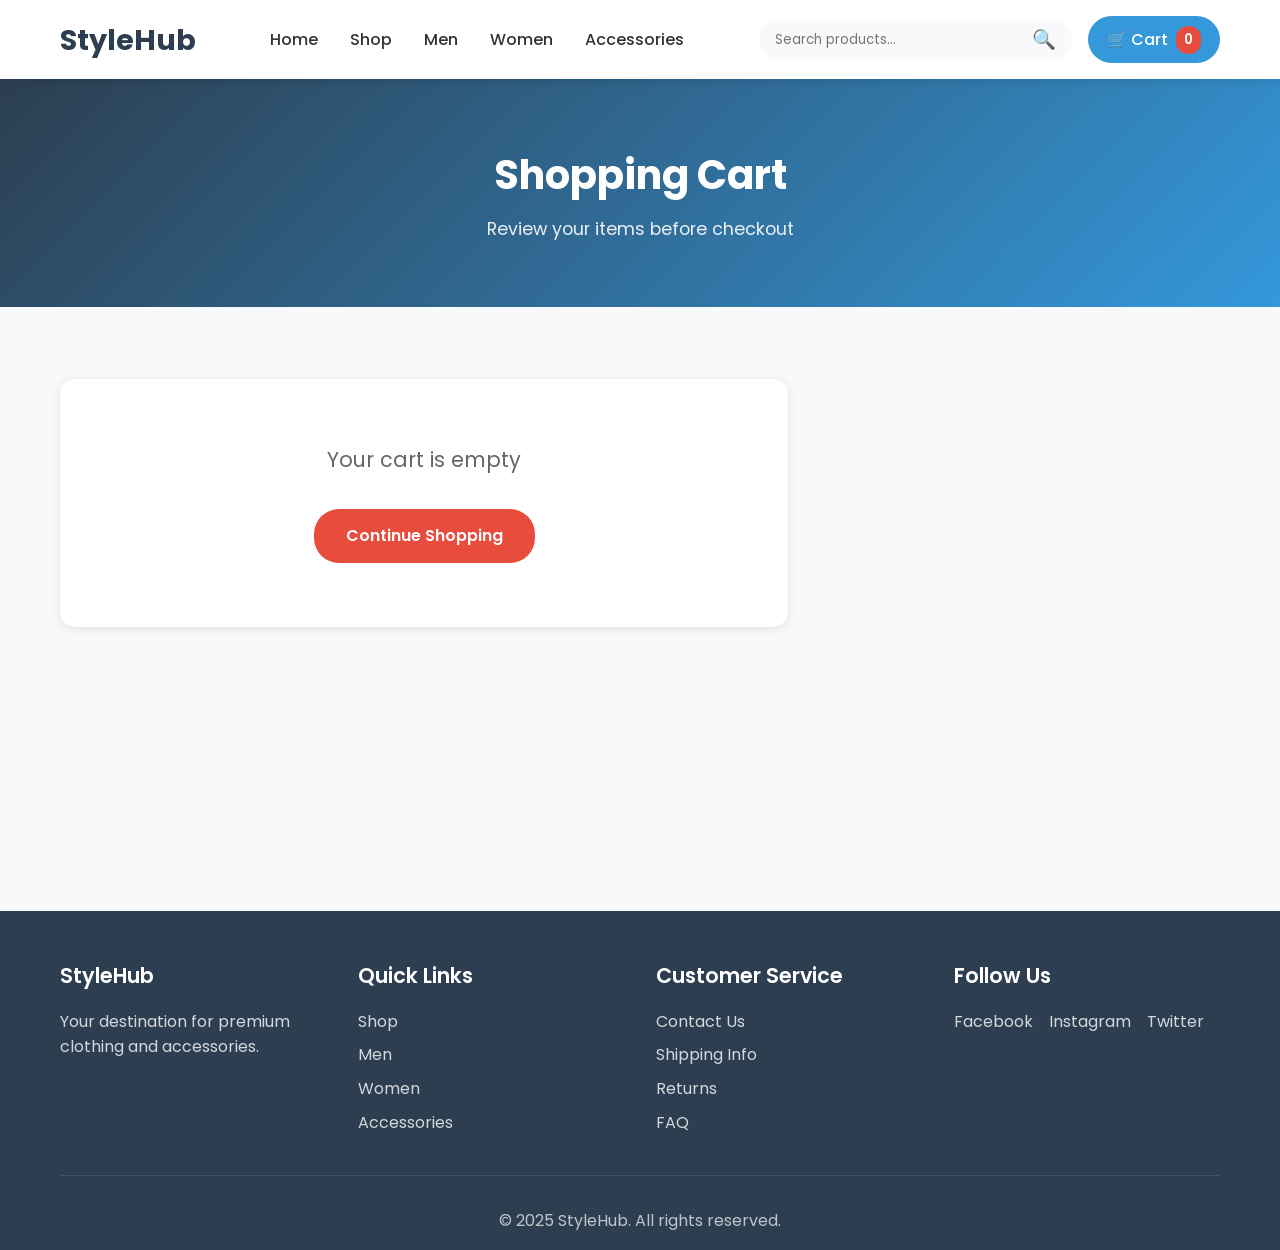
<file: cart.html>
<!DOCTYPE html>
<html lang="en">
<head>
  <meta charset="UTF-8">
  <meta name="viewport" content="width=device-width, initial-scale=1.0">
  <title>Shopping Cart - StyleHub</title>
  <link rel="preconnect" href="https://fonts.googleapis.com">
  <link rel="preconnect" href="https://fonts.gstatic.com" crossorigin>
  <link href="https://fonts.googleapis.com/css2?family=Poppins:wght@300;400;500;600;700&display=swap" rel="stylesheet">
  <link rel="stylesheet" href="style.css">
</head>
<body>
  <!-- Navigation -->
  <nav class="navbar">
    <div class="container">
      <div class="nav-wrapper">
        <a href="index.html" class="logo">StyleHub</a>
        <div class="nav-links">
          <a href="index.html" class="nav-link">Home</a>
          <a href="products.html" class="nav-link">Shop</a>
          <a href="products.html?category=men" class="nav-link">Men</a>
          <a href="products.html?category=women" class="nav-link">Women</a>
          <a href="products.html?category=accessories" class="nav-link">Accessories</a>
        </div>
        <div class="nav-actions">
          <div class="search-box">
            <input type="text" id="searchInput" placeholder="Search products...">
            <button class="search-btn">🔍</button>
          </div>
          <a href="cart.html" class="cart-btn active">
            🛒 Cart <span class="cart-count" id="cartCount">0</span>
          </a>
        </div>
        <button class="mobile-menu-btn" id="mobileMenuBtn">☰</button>
      </div>
    </div>
  </nav>

  <!-- Mobile Menu -->
  <div class="mobile-menu" id="mobileMenu">
    <a href="index.html" class="mobile-link">Home</a>
    <a href="products.html" class="mobile-link">Shop</a>
    <a href="products.html?category=men" class="mobile-link">Men</a>
    <a href="products.html?category=women" class="mobile-link">Women</a>
    <a href="products.html?category=accessories" class="mobile-link">Accessories</a>
    <a href="cart.html" class="mobile-link">Cart</a>
  </div>

  <!-- Page Header -->
  <section class="page-header">
    <div class="container">
      <h1 class="page-title">Shopping Cart</h1>
      <p class="page-subtitle">Review your items before checkout</p>
    </div>
  </section>

  <!-- Cart Section -->
  <section class="cart-section">
    <div class="container">
      <div class="cart-layout">
        <!-- Cart Items -->
        <div class="cart-items">
          <div id="cartItemsContainer">
            <!-- Cart items will be loaded here by JavaScript -->
          </div>
          
          <div class="empty-cart" id="emptyCart" style="display: none;">
            <p class="empty-cart-text">Your cart is empty</p>
            <a href="products.html" class="btn btn-primary">Continue Shopping</a>
          </div>
        </div>

        <!-- Cart Summary -->
        <div class="cart-summary" id="cartSummary" style="display: none;">
          <h3 class="summary-title">Order Summary</h3>
          
          <div class="summary-row">
            <span>Subtotal:</span>
            <span id="subtotal">$0.00</span>
          </div>
          
          <div class="summary-row">
            <span>Shipping:</span>
            <span id="shipping">$0.00</span>
          </div>
          
          <div class="summary-row">
            <span>Tax (10%):</span>
            <span id="tax">$0.00</span>
          </div>
          
          <div class="summary-divider"></div>
          
          <div class="summary-row summary-total">
            <span>Total:</span>
            <span id="total">$0.00</span>
          </div>
          
          <a href="checkout.html" class="btn btn-primary btn-block">Proceed to Checkout</a>
          <a href="products.html" class="btn btn-secondary btn-block">Continue Shopping</a>
        </div>
      </div>
    </div>
  </section>

  <!-- Footer -->
  <footer class="footer">
    <div class="container">
      <div class="footer-grid">
        <div class="footer-col">
          <h4 class="footer-title">StyleHub</h4>
          <p class="footer-text">Your destination for premium clothing and accessories.</p>
        </div>
        <div class="footer-col">
          <h4 class="footer-title">Quick Links</h4>
          <ul class="footer-links">
            <li><a href="products.html">Shop</a></li>
            <li><a href="products.html?category=men">Men</a></li>
            <li><a href="products.html?category=women">Women</a></li>
            <li><a href="products.html?category=accessories">Accessories</a></li>
          </ul>
        </div>
        <div class="footer-col">
          <h4 class="footer-title">Customer Service</h4>
          <ul class="footer-links">
            <li><a href="#">Contact Us</a></li>
            <li><a href="#">Shipping Info</a></li>
            <li><a href="#">Returns</a></li>
            <li><a href="#">FAQ</a></li>
          </ul>
        </div>
        <div class="footer-col">
          <h4 class="footer-title">Follow Us</h4>
          <div class="social-links">
            <a href="#" class="social-link">Facebook</a>
            <a href="#" class="social-link">Instagram</a>
            <a href="#" class="social-link">Twitter</a>
          </div>
        </div>
      </div>
      <div class="footer-bottom">
        <p>&copy; 2025 StyleHub. All rights reserved.</p>
      </div>
    </div>
  </footer>

  <script src="products-data.js"></script>
  <script src="script.js"></script>
</body>
</html>
</file>
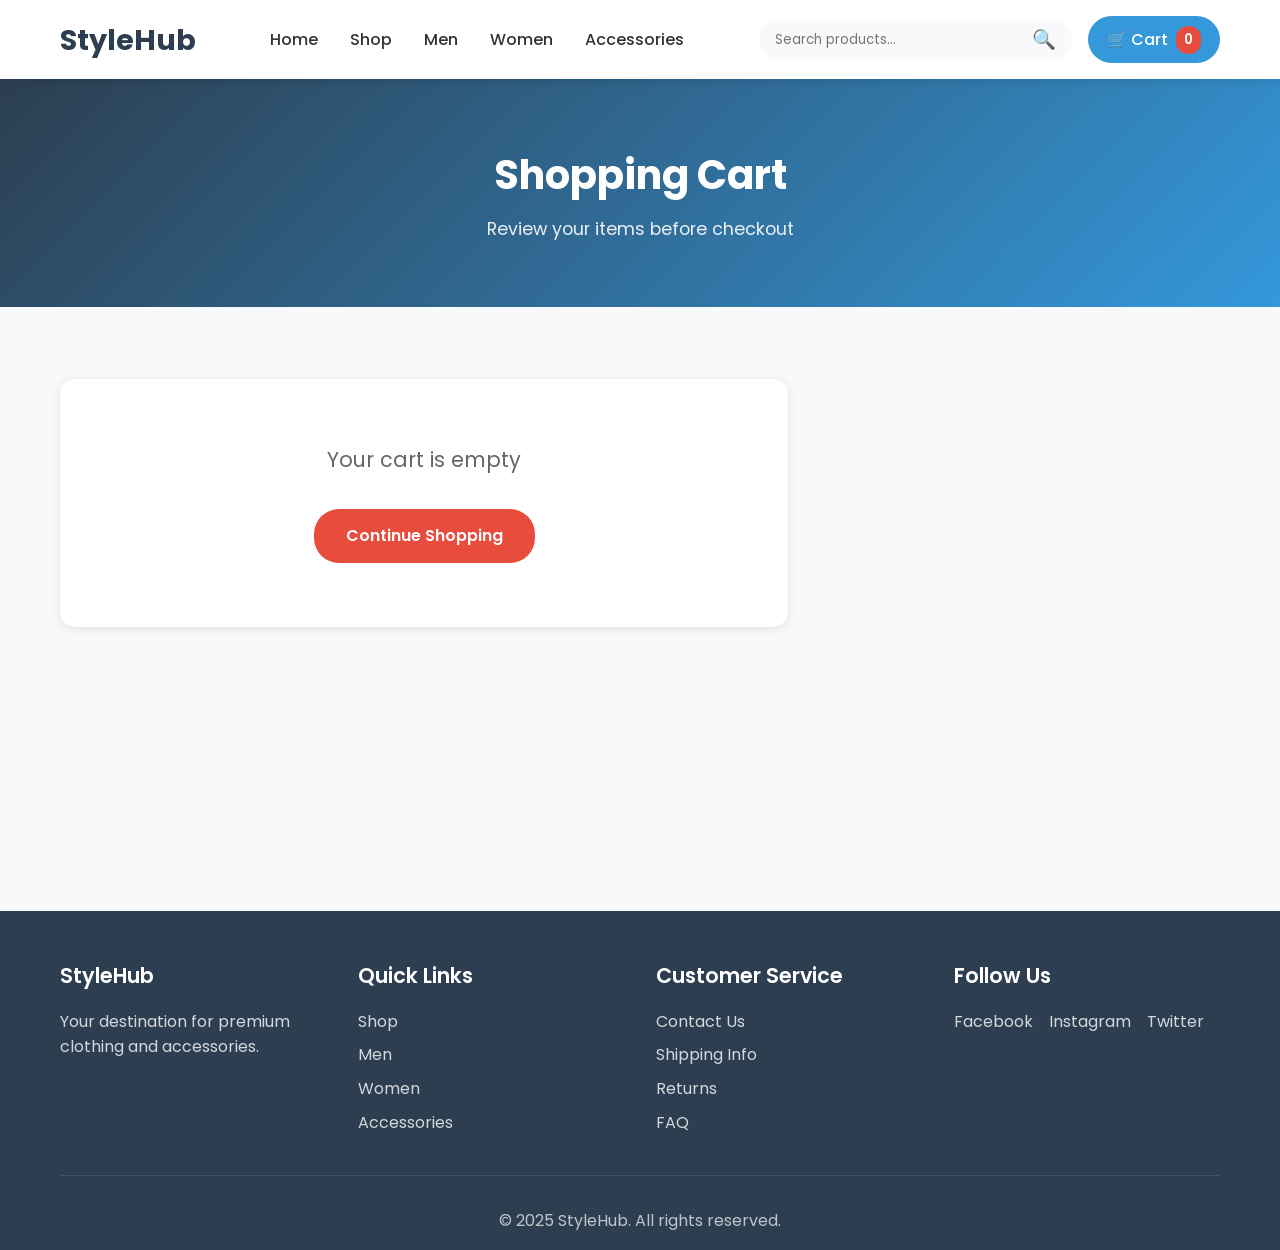
<file: checkout.html>
<!DOCTYPE html>
<html lang="en">
<head>
  <meta charset="UTF-8">
  <meta name="viewport" content="width=device-width, initial-scale=1.0">
  <title>Checkout - StyleHub</title>
  <link rel="preconnect" href="https://fonts.googleapis.com">
  <link rel="preconnect" href="https://fonts.gstatic.com" crossorigin>
  <link href="https://fonts.googleapis.com/css2?family=Poppins:wght@300;400;500;600;700&display=swap" rel="stylesheet">
  <link rel="stylesheet" href="style.css">
</head>
<body>
  <!-- Navigation -->
  <nav class="navbar">
    <div class="container">
      <div class="nav-wrapper">
        <a href="index.html" class="logo">StyleHub</a>
        <div class="nav-links">
          <a href="index.html" class="nav-link">Home</a>
          <a href="products.html" class="nav-link">Shop</a>
          <a href="products.html?category=men" class="nav-link">Men</a>
          <a href="products.html?category=women" class="nav-link">Women</a>
          <a href="products.html?category=accessories" class="nav-link">Accessories</a>
        </div>
        <div class="nav-actions">
          <div class="search-box">
            <input type="text" id="searchInput" placeholder="Search products...">
            <button class="search-btn">🔍</button>
          </div>
          <a href="cart.html" class="cart-btn">
            🛒 Cart <span class="cart-count" id="cartCount">0</span>
          </a>
        </div>
        <button class="mobile-menu-btn" id="mobileMenuBtn">☰</button>
      </div>
    </div>
  </nav>

  <!-- Mobile Menu -->
  <div class="mobile-menu" id="mobileMenu">
    <a href="index.html" class="mobile-link">Home</a>
    <a href="products.html" class="mobile-link">Shop</a>
    <a href="products.html?category=men" class="mobile-link">Men</a>
    <a href="products.html?category=women" class="mobile-link">Women</a>
    <a href="products.html?category=accessories" class="mobile-link">Accessories</a>
    <a href="cart.html" class="mobile-link">Cart</a>
  </div>

  <!-- Page Header -->
  <section class="page-header">
    <div class="container">
      <h1 class="page-title">Checkout</h1>
      <p class="page-subtitle">Complete your order</p>
    </div>
  </section>

  <!-- Checkout Section -->
  <section class="checkout-section">
    <div class="container">
      <div class="checkout-layout">
        <!-- Checkout Form -->
        <div class="checkout-form">
          <form id="checkoutForm">
            <!-- Shipping Information -->
            <div class="form-section">
              <h3 class="form-section-title">Shipping Information</h3>
              
              <div class="form-row">
                <div class="form-group">
                  <label for="firstName">First Name *</label>
                  <input type="text" id="firstName" name="firstName" required>
                </div>
                <div class="form-group">
                  <label for="lastName">Last Name *</label>
                  <input type="text" id="lastName" name="lastName" required>
                </div>
              </div>

              <div class="form-group">
                <label for="email">Email Address *</label>
                <input type="email" id="email" name="email" required>
              </div>

              <div class="form-group">
                <label for="phone">Phone Number *</label>
                <input type="tel" id="phone" name="phone" required>
              </div>

              <div class="form-group">
                <label for="address">Street Address *</label>
                <input type="text" id="address" name="address" required>
              </div>

              <div class="form-row">
                <div class="form-group">
                  <label for="city">City *</label>
                  <input type="text" id="city" name="city" required>
                </div>
                <div class="form-group">
                  <label for="state">State/Province *</label>
                  <input type="text" id="state" name="state" required>
                </div>
              </div>

              <div class="form-row">
                <div class="form-group">
                  <label for="zipCode">ZIP/Postal Code *</label>
                  <input type="text" id="zipCode" name="zipCode" required>
                </div>
                <div class="form-group">
                  <label for="country">Country *</label>
                  <input type="text" id="country" name="country" required>
                </div>
              </div>
            </div>

            <!-- Payment Information -->
            <div class="form-section">
              <h3 class="form-section-title">Payment Information</h3>
              
              <div class="form-group">
                <label for="cardName">Name on Card *</label>
                <input type="text" id="cardName" name="cardName" required>
              </div>

              <div class="form-group">
                <label for="cardNumber">Card Number *</label>
                <input type="text" id="cardNumber" name="cardNumber" placeholder="1234 5678 9012 3456" required>
              </div>

              <div class="form-row">
                <div class="form-group">
                  <label for="expiry">Expiry Date *</label>
                  <input type="text" id="expiry" name="expiry" placeholder="MM/YY" required>
                </div>
                <div class="form-group">
                  <label for="cvv">CVV *</label>
                  <input type="text" id="cvv" name="cvv" placeholder="123" required>
                </div>
              </div>
            </div>

            <button type="submit" class="btn btn-primary btn-block">Place Order</button>
          </form>
        </div>

        <!-- Order Summary -->
        <div class="checkout-summary">
          <h3 class="summary-title">Order Summary</h3>
          
          <div class="checkout-items" id="checkoutItems">
            <!-- Order items will be loaded here by JavaScript -->
          </div>

          <div class="summary-divider"></div>
          
          <div class="summary-row">
            <span>Subtotal:</span>
            <span id="checkoutSubtotal">$0.00</span>
          </div>
          
          <div class="summary-row">
            <span>Shipping:</span>
            <span id="checkoutShipping">$0.00</span>
          </div>
          
          <div class="summary-row">
            <span>Tax (10%):</span>
            <span id="checkoutTax">$0.00</span>
          </div>
          
          <div class="summary-divider"></div>
          
          <div class="summary-row summary-total">
            <span>Total:</span>
            <span id="checkoutTotal">$0.00</span>
          </div>
        </div>
      </div>
    </div>
  </section>

  <!-- Success Modal -->
  <div class="modal" id="successModal">
    <div class="modal-content">
      <div class="modal-icon">✓</div>
      <h2 class="modal-title">Order Placed Successfully!</h2>
      <p class="modal-text">Thank you for your purchase. Your order has been confirmed.</p>
      <p class="modal-text">Order confirmation has been sent to your email.</p>
      <a href="index.html" class="btn btn-primary">Back to Home</a>
    </div>
  </div>

  <!-- Footer -->
  <footer class="footer">
    <div class="container">
      <div class="footer-grid">
        <div class="footer-col">
          <h4 class="footer-title">StyleHub</h4>
          <p class="footer-text">Your destination for premium clothing and accessories.</p>
        </div>
        <div class="footer-col">
          <h4 class="footer-title">Quick Links</h4>
          <ul class="footer-links">
            <li><a href="products.html">Shop</a></li>
            <li><a href="products.html?category=men">Men</a></li>
            <li><a href="products.html?category=women">Women</a></li>
            <li><a href="products.html?category=accessories">Accessories</a></li>
          </ul>
        </div>
        <div class="footer-col">
          <h4 class="footer-title">Customer Service</h4>
          <ul class="footer-links">
            <li><a href="#">Contact Us</a></li>
            <li><a href="#">Shipping Info</a></li>
            <li><a href="#">Returns</a></li>
            <li><a href="#">FAQ</a></li>
          </ul>
        </div>
        <div class="footer-col">
          <h4 class="footer-title">Follow Us</h4>
          <div class="social-links">
            <a href="#" class="social-link">Facebook</a>
            <a href="#" class="social-link">Instagram</a>
            <a href="#" class="social-link">Twitter</a>
          </div>
        </div>
      </div>
      <div class="footer-bottom">
        <p>&copy; 2025 StyleHub. All rights reserved.</p>
      </div>
    </div>
  </footer>

  <script src="products-data.js"></script>
  <script src="script.js"></script>
</body>
</html>
</file>
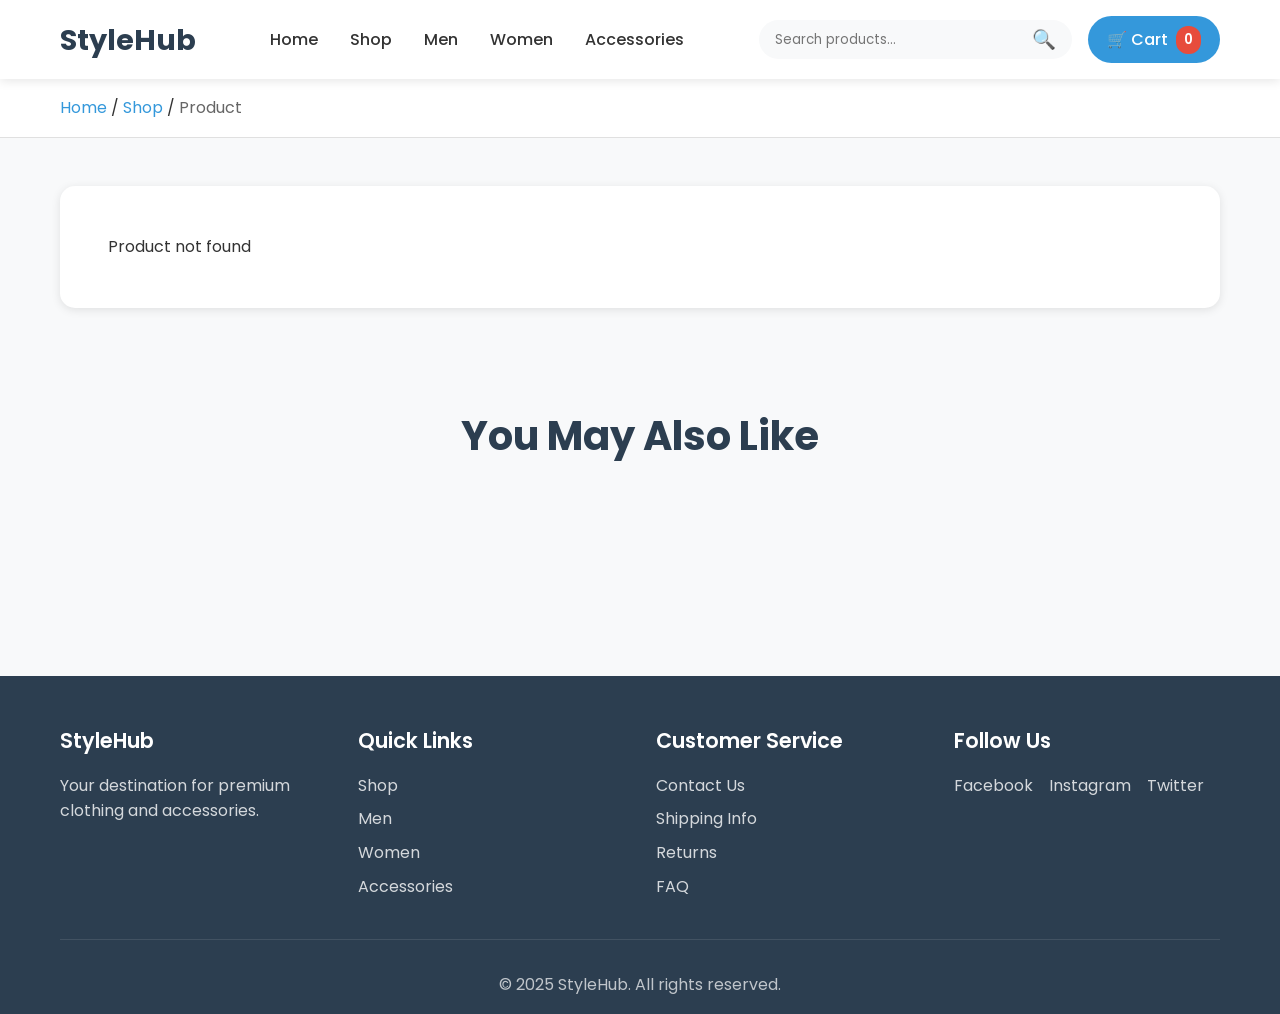
<file: product-detail.html>
<!DOCTYPE html>
<html lang="en">
<head>
  <meta charset="UTF-8">
  <meta name="viewport" content="width=device-width, initial-scale=1.0">
  <title>Product Details - StyleHub</title>
  <link rel="preconnect" href="https://fonts.googleapis.com">
  <link rel="preconnect" href="https://fonts.gstatic.com" crossorigin>
  <link href="https://fonts.googleapis.com/css2?family=Poppins:wght@300;400;500;600;700&display=swap" rel="stylesheet">
  <link rel="stylesheet" href="style.css">
</head>
<body>
  <!-- Navigation -->
  <nav class="navbar">
    <div class="container">
      <div class="nav-wrapper">
        <a href="index.html" class="logo">StyleHub</a>
        <div class="nav-links">
          <a href="index.html" class="nav-link">Home</a>
          <a href="products.html" class="nav-link">Shop</a>
          <a href="products.html?category=men" class="nav-link">Men</a>
          <a href="products.html?category=women" class="nav-link">Women</a>
          <a href="products.html?category=accessories" class="nav-link">Accessories</a>
        </div>
        <div class="nav-actions">
          <div class="search-box">
            <input type="text" id="searchInput" placeholder="Search products...">
            <button class="search-btn">🔍</button>
          </div>
          <a href="cart.html" class="cart-btn">
            🛒 Cart <span class="cart-count" id="cartCount">0</span>
          </a>
        </div>
        <button class="mobile-menu-btn" id="mobileMenuBtn">☰</button>
      </div>
    </div>
  </nav>

  <!-- Mobile Menu -->
  <div class="mobile-menu" id="mobileMenu">
    <a href="index.html" class="mobile-link">Home</a>
    <a href="products.html" class="mobile-link">Shop</a>
    <a href="products.html?category=men" class="mobile-link">Men</a>
    <a href="products.html?category=women" class="mobile-link">Women</a>
    <a href="products.html?category=accessories" class="mobile-link">Accessories</a>
    <a href="cart.html" class="mobile-link">Cart</a>
  </div>

  <!-- Breadcrumb -->
  <div class="breadcrumb">
    <div class="container">
      <a href="index.html">Home</a> / <a href="products.html">Shop</a> / <span id="breadcrumbProduct">Product</span>
    </div>
  </div>

  <!-- Product Detail Section -->
  <section class="product-detail-section">
    <div class="container">
      <div class="product-detail-grid" id="productDetailContent">
        <!-- Product details will be loaded here by JavaScript -->
      </div>
    </div>
  </section>

  <!-- Related Products Section -->
  <section class="related-section">
    <div class="container">
      <h2 class="section-title">You May Also Like</h2>
      <div class="products-grid" id="relatedProducts">
        <!-- Related products will be loaded here by JavaScript -->
      </div>
    </div>
  </section>

  <!-- Footer -->
  <footer class="footer">
    <div class="container">
      <div class="footer-grid">
        <div class="footer-col">
          <h4 class="footer-title">StyleHub</h4>
          <p class="footer-text">Your destination for premium clothing and accessories.</p>
        </div>
        <div class="footer-col">
          <h4 class="footer-title">Quick Links</h4>
          <ul class="footer-links">
            <li><a href="products.html">Shop</a></li>
            <li><a href="products.html?category=men">Men</a></li>
            <li><a href="products.html?category=women">Women</a></li>
            <li><a href="products.html?category=accessories">Accessories</a></li>
          </ul>
        </div>
        <div class="footer-col">
          <h4 class="footer-title">Customer Service</h4>
          <ul class="footer-links">
            <li><a href="#">Contact Us</a></li>
            <li><a href="#">Shipping Info</a></li>
            <li><a href="#">Returns</a></li>
            <li><a href="#">FAQ</a></li>
          </ul>
        </div>
        <div class="footer-col">
          <h4 class="footer-title">Follow Us</h4>
          <div class="social-links">
            <a href="#" class="social-link">Facebook</a>
            <a href="#" class="social-link">Instagram</a>
            <a href="#" class="social-link">Twitter</a>
          </div>
        </div>
      </div>
      <div class="footer-bottom">
        <p>&copy; 2025 StyleHub. All rights reserved.</p>
      </div>
    </div>
  </footer>

  <script src="products-data.js"></script>
  <script src="script.js"></script>
</body>
</html>
</file>
<file: style.css>
* {
  margin: 0;
  padding: 0;
  box-sizing: border-box;
}

:root {
  --primary-color: #2c3e50;
  --secondary-color: #3498db;
  --accent-color: #e74c3c;
  --text-color: #333;
  --text-light: #666;
  --bg-color: #f8f9fa;
  --white: #ffffff;
  --border-color: #e0e0e0;
  --success-color: #27ae60;
  --shadow: 0 2px 10px rgba(0, 0, 0, 0.1);
  --shadow-hover: 0 5px 20px rgba(0, 0, 0, 0.15);
}

body {
  font-family: 'Poppins', sans-serif;
  color: var(--text-color);
  line-height: 1.6;
  background-color: var(--bg-color);
}

.container {
  max-width: 1200px;
  margin: 0 auto;
  padding: 0 20px;
}

/* Navigation */
.navbar {
  background-color: var(--white);
  box-shadow: var(--shadow);
  position: sticky;
  top: 0;
  z-index: 1000;
}

.nav-wrapper {
  display: flex;
  justify-content: space-between;
  align-items: center;
  padding: 1rem 0;
  gap: 2rem;
}

.logo {
  font-size: 1.8rem;
  font-weight: 700;
  color: var(--primary-color);
  text-decoration: none;
  white-space: nowrap;
}

.nav-links {
  display: flex;
  gap: 2rem;
  align-items: center;
}

.nav-link {
  color: var(--text-color);
  text-decoration: none;
  font-weight: 500;
  transition: color 0.3s;
  white-space: nowrap;
}

.nav-link:hover,
.nav-link.active {
  color: var(--secondary-color);
}

.nav-actions {
  display: flex;
  gap: 1rem;
  align-items: center;
}

.search-box {
  display: flex;
  align-items: center;
  background-color: var(--bg-color);
  border-radius: 25px;
  padding: 0.5rem 1rem;
  min-width: 200px;
}

.search-box input {
  border: none;
  background: transparent;
  outline: none;
  width: 100%;
  font-family: 'Poppins', sans-serif;
}

.search-btn {
  background: none;
  border: none;
  cursor: pointer;
  font-size: 1.2rem;
}

.cart-btn {
  background-color: var(--secondary-color);
  color: var(--white);
  padding: 0.6rem 1.2rem;
  border-radius: 25px;
  text-decoration: none;
  font-weight: 500;
  display: flex;
  align-items: center;
  gap: 0.5rem;
  transition: background-color 0.3s;
  white-space: nowrap;
}

.cart-btn:hover {
  background-color: #2980b9;
}

.cart-count {
  background-color: var(--accent-color);
  color: var(--white);
  padding: 0.2rem 0.5rem;
  border-radius: 12px;
  font-size: 0.85rem;
  font-weight: 600;
}

.mobile-menu-btn {
  display: none;
  background: none;
  border: none;
  font-size: 1.8rem;
  cursor: pointer;
  color: var(--primary-color);
}

.mobile-menu {
  display: none;
  background-color: var(--white);
  box-shadow: var(--shadow);
  padding: 1rem;
  position: absolute;
  top: 100%;
  left: 0;
  right: 0;
  flex-direction: column;
  gap: 1rem;
}

.mobile-menu.active {
  display: flex;
}

.mobile-link {
  color: var(--text-color);
  text-decoration: none;
  padding: 0.5rem;
  font-weight: 500;
}

/* Hero Section */
.hero {
  background: linear-gradient(135deg, var(--primary-color) 0%, var(--secondary-color) 100%);
  color: var(--white);
  padding: 8rem 2rem;
  text-align: center;
  position: relative;
  overflow: hidden;
}

.hero::before {
  content: '';
  position: absolute;
  top: 0;
  left: 0;
  right: 0;
  bottom: 0;
  background: url('https://images.unsplash.com/photo-1441984904996-e0b6ba687e04?w=1600&h=900&fit=crop') center/cover;
  opacity: 0.15;
  z-index: 0;
}

.hero-content {
  position: relative;
  z-index: 1;
  max-width: 800px;
  margin: 0 auto;
}

.hero-title {
  font-size: 3.5rem;
  font-weight: 700;
  margin-bottom: 1rem;
  animation: fadeInUp 0.8s ease;
}

.hero-subtitle {
  font-size: 1.3rem;
  margin-bottom: 2rem;
  opacity: 0.95;
  animation: fadeInUp 0.8s ease 0.2s backwards;
}

@keyframes fadeInUp {
  from {
    opacity: 0;
    transform: translateY(30px);
  }
  to {
    opacity: 1;
    transform: translateY(0);
  }
}

/* Buttons */
.btn {
  display: inline-block;
  padding: 0.9rem 2rem;
  border-radius: 25px;
  text-decoration: none;
  font-weight: 600;
  transition: all 0.3s;
  border: none;
  cursor: pointer;
  font-family: 'Poppins', sans-serif;
  font-size: 1rem;
}

.btn-primary {
  background-color: var(--accent-color);
  color: var(--white);
}

.btn-primary:hover {
  background-color: #c0392b;
  transform: translateY(-2px);
  box-shadow: var(--shadow-hover);
}

.btn-secondary {
  background-color: transparent;
  color: var(--primary-color);
  border: 2px solid var(--primary-color);
}

.btn-secondary:hover {
  background-color: var(--primary-color);
  color: var(--white);
}

.btn-block {
  width: 100%;
  text-align: center;
  margin-top: 1rem;
}

/* Sections */
.section-title {
  font-size: 2.5rem;
  font-weight: 700;
  text-align: center;
  margin-bottom: 3rem;
  color: var(--primary-color);
}

.categories-section,
.featured-section,
.features-section {
  padding: 5rem 0;
}

/* Categories Grid */
.categories-grid {
  display: grid;
  grid-template-columns: repeat(auto-fit, minmax(300px, 1fr));
  gap: 2rem;
  margin-bottom: 2rem;
}

.category-card {
  position: relative;
  border-radius: 15px;
  overflow: hidden;
  height: 300px;
  text-decoration: none;
  box-shadow: var(--shadow);
  transition: transform 0.3s, box-shadow 0.3s;
}

.category-card:hover {
  transform: translateY(-10px);
  box-shadow: var(--shadow-hover);
}

.category-image {
  width: 100%;
  height: 100%;
  background-size: cover;
  background-position: center;
  transition: transform 0.3s;
}

.category-card:hover .category-image {
  transform: scale(1.1);
}

.category-name {
  position: absolute;
  bottom: 0;
  left: 0;
  right: 0;
  background: linear-gradient(to top, rgba(0, 0, 0, 0.8), transparent);
  color: var(--white);
  padding: 2rem 1.5rem 1.5rem;
  font-size: 1.5rem;
  font-weight: 600;
}

/* Products Grid */
.products-grid {
  display: grid;
  grid-template-columns: repeat(auto-fill, minmax(280px, 1fr));
  gap: 2rem;
  margin-bottom: 3rem;
}

.product-card {
  background-color: var(--white);
  border-radius: 15px;
  overflow: hidden;
  box-shadow: var(--shadow);
  transition: transform 0.3s, box-shadow 0.3s;
  text-decoration: none;
  color: var(--text-color);
}

.product-card:hover {
  transform: translateY(-5px);
  box-shadow: var(--shadow-hover);
}

.product-image {
  width: 100%;
  height: 350px;
  object-fit: cover;
  background-color: var(--bg-color);
}

.product-info {
  padding: 1.5rem;
}

.product-category {
  font-size: 0.85rem;
  color: var(--text-light);
  text-transform: uppercase;
  letter-spacing: 1px;
  margin-bottom: 0.5rem;
}

.product-name {
  font-size: 1.2rem;
  font-weight: 600;
  margin-bottom: 0.5rem;
  color: var(--primary-color);
}

.product-price {
  font-size: 1.4rem;
  font-weight: 700;
  color: var(--accent-color);
  margin-bottom: 1rem;
}

.product-actions {
  display: flex;
  gap: 0.5rem;
}

.btn-add-cart {
  flex: 1;
  background-color: var(--secondary-color);
  color: var(--white);
  padding: 0.7rem;
  border: none;
  border-radius: 8px;
  cursor: pointer;
  font-weight: 600;
  transition: background-color 0.3s;
  font-family: 'Poppins', sans-serif;
}

.btn-add-cart:hover {
  background-color: #2980b9;
}

.btn-view-details {
  background-color: var(--bg-color);
  color: var(--primary-color);
  padding: 0.7rem 1rem;
  border: none;
  border-radius: 8px;
  cursor: pointer;
  font-weight: 600;
  transition: background-color 0.3s;
  text-decoration: none;
  display: inline-block;
  font-family: 'Poppins', sans-serif;
}

.btn-view-details:hover {
  background-color: var(--border-color);
}

/* Features Grid */
.features-grid {
  display: grid;
  grid-template-columns: repeat(auto-fit, minmax(250px, 1fr));
  gap: 2rem;
}

.feature-card {
  text-align: center;
  padding: 2rem;
  background-color: var(--white);
  border-radius: 15px;
  box-shadow: var(--shadow);
  transition: transform 0.3s;
}

.feature-card:hover {
  transform: translateY(-5px);
}

.feature-icon {
  font-size: 3rem;
  margin-bottom: 1rem;
}

.feature-title {
  font-size: 1.3rem;
  font-weight: 600;
  margin-bottom: 0.5rem;
  color: var(--primary-color);
}

.feature-text {
  color: var(--text-light);
}

/* Page Header */
.page-header {
  background: linear-gradient(135deg, var(--primary-color) 0%, var(--secondary-color) 100%);
  color: var(--white);
  padding: 4rem 2rem;
  text-align: center;
}

.page-title {
  font-size: 2.5rem;
  font-weight: 700;
  margin-bottom: 0.5rem;
}

.page-subtitle {
  font-size: 1.1rem;
  opacity: 0.9;
}

/* Products Page Layout */
.products-section {
  padding: 3rem 0;
}

.products-layout {
  display: grid;
  grid-template-columns: 250px 1fr;
  gap: 3rem;
}

.filters-sidebar {
  background-color: var(--white);
  padding: 2rem;
  border-radius: 15px;
  box-shadow: var(--shadow);
  height: fit-content;
  position: sticky;
  top: 100px;
}

.filters-title {
  font-size: 1.5rem;
  font-weight: 600;
  margin-bottom: 1.5rem;
  color: var(--primary-color);
}

.filter-group {
  margin-bottom: 2rem;
}

.filter-label {
  font-weight: 600;
  margin-bottom: 1rem;
  display: block;
  color: var(--primary-color);
}

.filter-options {
  display: flex;
  flex-direction: column;
  gap: 0.8rem;
}

.filter-option {
  display: flex;
  align-items: center;
  gap: 0.5rem;
  cursor: pointer;
  font-size: 0.95rem;
}

.filter-option input {
  cursor: pointer;
}

.products-content {
  min-height: 500px;
}

.products-header {
  display: flex;
  justify-content: space-between;
  align-items: center;
  margin-bottom: 2rem;
  flex-wrap: wrap;
  gap: 1rem;
}

.products-count {
  color: var(--text-light);
  font-weight: 500;
}

.sort-select {
  padding: 0.6rem 1rem;
  border: 1px solid var(--border-color);
  border-radius: 8px;
  background-color: var(--white);
  cursor: pointer;
  font-family: 'Poppins', sans-serif;
}

.no-products {
  text-align: center;
  padding: 4rem 2rem;
  color: var(--text-light);
  font-size: 1.2rem;
}

.text-center {
  text-align: center;
}

/* Product Detail Page */
.breadcrumb {
  background-color: var(--white);
  padding: 1rem 0;
  border-bottom: 1px solid var(--border-color);
}

.breadcrumb a {
  color: var(--secondary-color);
  text-decoration: none;
}

.breadcrumb span {
  color: var(--text-light);
}

.product-detail-section {
  padding: 3rem 0;
}

.product-detail-grid {
  display: grid;
  grid-template-columns: 1fr 1fr;
  gap: 4rem;
  background-color: var(--white);
  padding: 3rem;
  border-radius: 15px;
  box-shadow: var(--shadow);
}

.product-detail-image {
  width: 100%;
  height: 600px;
  object-fit: cover;
  border-radius: 15px;
}

.product-detail-info {
  display: flex;
  flex-direction: column;
  gap: 1.5rem;
}

.product-detail-category {
  font-size: 0.9rem;
  color: var(--text-light);
  text-transform: uppercase;
  letter-spacing: 1px;
}

.product-detail-name {
  font-size: 2.5rem;
  font-weight: 700;
  color: var(--primary-color);
}

.product-detail-price {
  font-size: 2rem;
  font-weight: 700;
  color: var(--accent-color);
}

.product-detail-description {
  color: var(--text-light);
  line-height: 1.8;
  font-size: 1.05rem;
}

.size-selector {
  display: flex;
  flex-direction: column;
  gap: 1rem;
}

.size-label {
  font-weight: 600;
  color: var(--primary-color);
}

.size-options {
  display: flex;
  gap: 0.8rem;
  flex-wrap: wrap;
}

.size-option {
  padding: 0.7rem 1.2rem;
  border: 2px solid var(--border-color);
  border-radius: 8px;
  cursor: pointer;
  transition: all 0.3s;
  font-weight: 500;
}

.size-option:hover {
  border-color: var(--secondary-color);
}

.size-option.selected {
  background-color: var(--secondary-color);
  color: var(--white);
  border-color: var(--secondary-color);
}

.related-section {
  padding: 3rem 0;
}

/* Cart Page */
.cart-section {
  padding: 3rem 0;
  min-height: 60vh;
}

.cart-layout {
  display: grid;
  grid-template-columns: 1fr 400px;
  gap: 2rem;
}

.cart-items {
  display: flex;
  flex-direction: column;
  gap: 1.5rem;
}

.cart-item {
  background-color: var(--white);
  padding: 1.5rem;
  border-radius: 15px;
  box-shadow: var(--shadow);
  display: grid;
  grid-template-columns: 120px 1fr auto;
  gap: 1.5rem;
  align-items: center;
}

.cart-item-image {
  width: 120px;
  height: 120px;
  object-fit: cover;
  border-radius: 10px;
}

.cart-item-info {
  display: flex;
  flex-direction: column;
  gap: 0.5rem;
}

.cart-item-name {
  font-size: 1.2rem;
  font-weight: 600;
  color: var(--primary-color);
}

.cart-item-size {
  color: var(--text-light);
  font-size: 0.9rem;
}

.cart-item-price {
  font-size: 1.3rem;
  font-weight: 700;
  color: var(--accent-color);
}

.cart-item-actions {
  display: flex;
  flex-direction: column;
  gap: 1rem;
  align-items: flex-end;
}

.quantity-controls {
  display: flex;
  align-items: center;
  gap: 0.8rem;
  background-color: var(--bg-color);
  padding: 0.5rem;
  border-radius: 8px;
}

.quantity-btn {
  background-color: var(--white);
  border: none;
  width: 30px;
  height: 30px;
  border-radius: 5px;
  cursor: pointer;
  font-weight: 600;
  transition: background-color 0.3s;
}

.quantity-btn:hover {
  background-color: var(--secondary-color);
  color: var(--white);
}

.quantity-value {
  font-weight: 600;
  min-width: 30px;
  text-align: center;
}

.remove-btn {
  background: none;
  border: none;
  color: var(--accent-color);
  cursor: pointer;
  font-weight: 600;
  text-decoration: underline;
  font-family: 'Poppins', sans-serif;
}

.remove-btn:hover {
  color: #c0392b;
}

.empty-cart {
  text-align: center;
  padding: 4rem 2rem;
  background-color: var(--white);
  border-radius: 15px;
  box-shadow: var(--shadow);
}

.empty-cart-text {
  font-size: 1.3rem;
  color: var(--text-light);
  margin-bottom: 2rem;
}

.cart-summary {
  background-color: var(--white);
  padding: 2rem;
  border-radius: 15px;
  box-shadow: var(--shadow);
  height: fit-content;
  position: sticky;
  top: 100px;
}

.summary-title {
  font-size: 1.5rem;
  font-weight: 600;
  margin-bottom: 1.5rem;
  color: var(--primary-color);
}

.summary-row {
  display: flex;
  justify-content: space-between;
  margin-bottom: 1rem;
  font-size: 1rem;
}

.summary-total {
  font-size: 1.3rem;
  font-weight: 700;
  color: var(--primary-color);
  margin-top: 1rem;
}

.summary-divider {
  height: 1px;
  background-color: var(--border-color);
  margin: 1.5rem 0;
}

/* Checkout Page */
.checkout-section {
  padding: 3rem 0;
}

.checkout-layout {
  display: grid;
  grid-template-columns: 1fr 400px;
  gap: 2rem;
}

.checkout-form {
  background-color: var(--white);
  padding: 2rem;
  border-radius: 15px;
  box-shadow: var(--shadow);
}

.form-section {
  margin-bottom: 2rem;
}

.form-section-title {
  font-size: 1.5rem;
  font-weight: 600;
  margin-bottom: 1.5rem;
  color: var(--primary-color);
}

.form-group {
  margin-bottom: 1.5rem;
}

.form-group label {
  display: block;
  margin-bottom: 0.5rem;
  font-weight: 500;
  color: var(--primary-color);
}

.form-group input {
  width: 100%;
  padding: 0.8rem;
  border: 1px solid var(--border-color);
  border-radius: 8px;
  font-family: 'Poppins', sans-serif;
  font-size: 1rem;
  transition: border-color 0.3s;
}

.form-group input:focus {
  outline: none;
  border-color: var(--secondary-color);
}

.form-row {
  display: grid;
  grid-template-columns: 1fr 1fr;
  gap: 1rem;
}

.checkout-summary {
  background-color: var(--white);
  padding: 2rem;
  border-radius: 15px;
  box-shadow: var(--shadow);
  height: fit-content;
  position: sticky;
  top: 100px;
}

.checkout-items {
  margin-bottom: 1.5rem;
}

.checkout-item {
  display: flex;
  justify-content: space-between;
  margin-bottom: 1rem;
  padding-bottom: 1rem;
  border-bottom: 1px solid var(--border-color);
}

.checkout-item-info {
  flex: 1;
}

.checkout-item-name {
  font-weight: 600;
  color: var(--primary-color);
  margin-bottom: 0.3rem;
}

.checkout-item-details {
  font-size: 0.9rem;
  color: var(--text-light);
}

.checkout-item-price {
  font-weight: 700;
  color: var(--accent-color);
}

/* Modal */
.modal {
  display: none;
  position: fixed;
  top: 0;
  left: 0;
  right: 0;
  bottom: 0;
  background-color: rgba(0, 0, 0, 0.7);
  z-index: 2000;
  align-items: center;
  justify-content: center;
}

.modal.active {
  display: flex;
}

.modal-content {
  background-color: var(--white);
  padding: 3rem;
  border-radius: 15px;
  text-align: center;
  max-width: 500px;
  animation: modalSlideIn 0.3s ease;
}

@keyframes modalSlideIn {
  from {
    transform: translateY(-50px);
    opacity: 0;
  }
  to {
    transform: translateY(0);
    opacity: 1;
  }
}

.modal-icon {
  font-size: 4rem;
  color: var(--success-color);
  margin-bottom: 1rem;
}

.modal-title {
  font-size: 2rem;
  font-weight: 700;
  margin-bottom: 1rem;
  color: var(--primary-color);
}

.modal-text {
  color: var(--text-light);
  margin-bottom: 1rem;
  line-height: 1.6;
}

/* Footer */
.footer {
  background-color: var(--primary-color);
  color: var(--white);
  padding: 3rem 0 1rem;
  margin-top: 4rem;
}

.footer-grid {
  display: grid;
  grid-template-columns: repeat(auto-fit, minmax(250px, 1fr));
  gap: 2rem;
  margin-bottom: 2rem;
}

.footer-title {
  font-size: 1.3rem;
  font-weight: 600;
  margin-bottom: 1rem;
}

.footer-text {
  color: rgba(255, 255, 255, 0.8);
  line-height: 1.6;
}

.footer-links {
  list-style: none;
}

.footer-links li {
  margin-bottom: 0.5rem;
}

.footer-links a {
  color: rgba(255, 255, 255, 0.8);
  text-decoration: none;
  transition: color 0.3s;
}

.footer-links a:hover {
  color: var(--white);
}

.social-links {
  display: flex;
  gap: 1rem;
  flex-wrap: wrap;
}

.social-link {
  color: rgba(255, 255, 255, 0.8);
  text-decoration: none;
  transition: color 0.3s;
}

.social-link:hover {
  color: var(--white);
}

.footer-bottom {
  text-align: center;
  padding-top: 2rem;
  border-top: 1px solid rgba(255, 255, 255, 0.1);
  color: rgba(255, 255, 255, 0.7);
}

/* Responsive Design */
@media (max-width: 1024px) {
  .products-layout {
    grid-template-columns: 1fr;
  }

  .filters-sidebar {
    position: static;
  }

  .product-detail-grid {
    grid-template-columns: 1fr;
  }

  .cart-layout,
  .checkout-layout {
    grid-template-columns: 1fr;
  }

  .cart-summary,
  .checkout-summary {
    position: static;
  }
}

@media (max-width: 768px) {
  .nav-links,
  .nav-actions {
    display: none;
  }

  .mobile-menu-btn {
    display: block;
  }

  .hero-title {
    font-size: 2.5rem;
  }

  .hero-subtitle {
    font-size: 1.1rem;
  }

  .section-title {
    font-size: 2rem;
  }

  .categories-grid {
    grid-template-columns: 1fr;
  }

  .products-grid {
    grid-template-columns: repeat(auto-fill, minmax(250px, 1fr));
  }

  .cart-item {
    grid-template-columns: 80px 1fr;
    gap: 1rem;
  }

  .cart-item-image {
    width: 80px;
    height: 80px;
  }

  .cart-item-actions {
    grid-column: 1 / -1;
    flex-direction: row;
    justify-content: space-between;
    align-items: center;
  }

  .form-row {
    grid-template-columns: 1fr;
  }

  .product-detail-image {
    height: 400px;
  }
}

@media (max-width: 480px) {
  .hero {
    padding: 5rem 1rem;
  }

  .hero-title {
    font-size: 2rem;
  }

  .products-grid {
    grid-template-columns: 1fr;
  }

  .page-title {
    font-size: 2rem;
  }

  .modal-content {
    margin: 1rem;
    padding: 2rem;
  }
}
</file>
